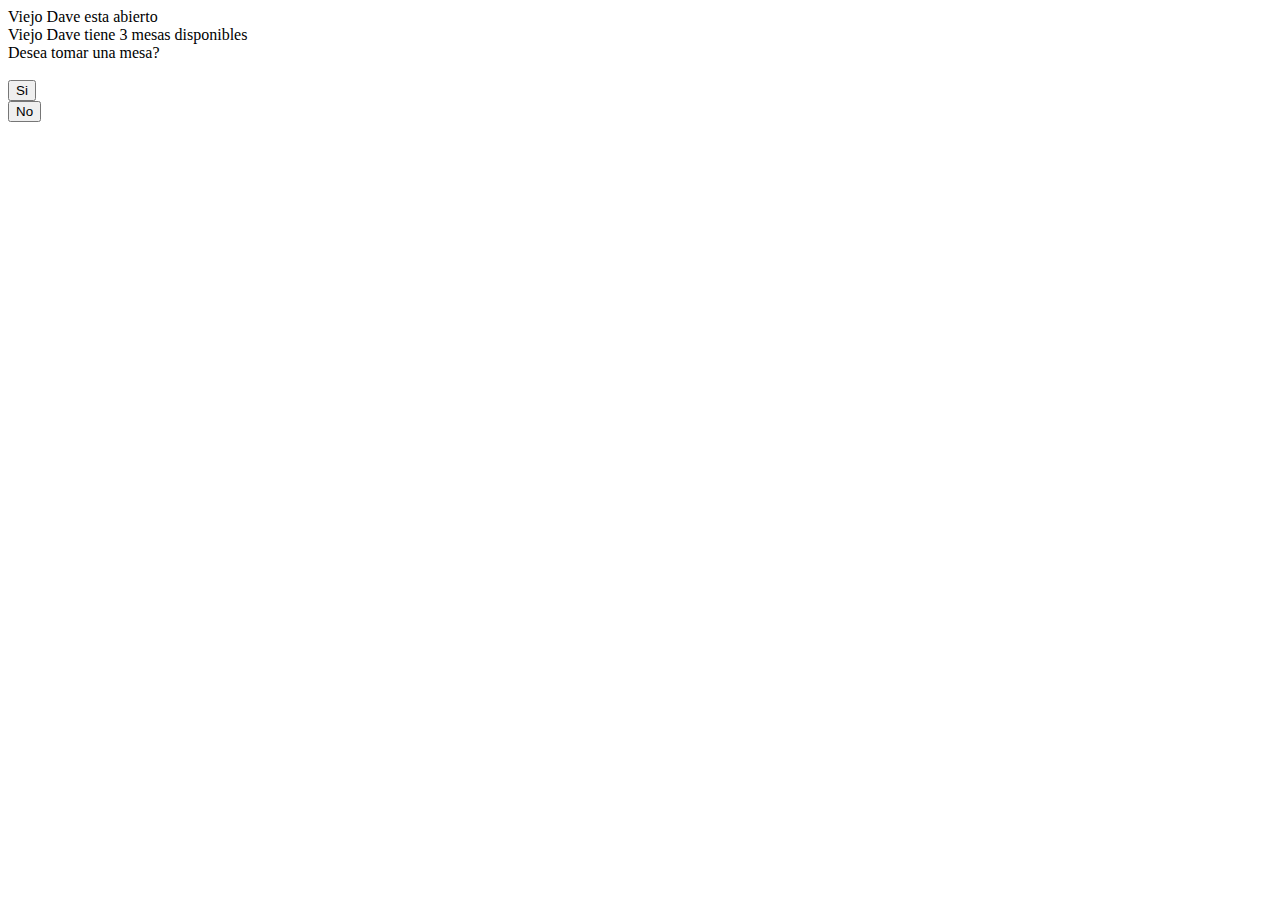
<file: arrays/index.html>
<!DOCTYPE html>
<html lang="en">
<head>
    <meta charset="UTF-8">
    <meta http-equiv="X-UA-Compatible" content="IE=edge">
    <meta name="viewport" content="width=device-width, initial-scale=1.0">
    <title>Document</title>
</head>
<body>
    <script src="./arrays.js"></script>
</body>
</html>
</file>
